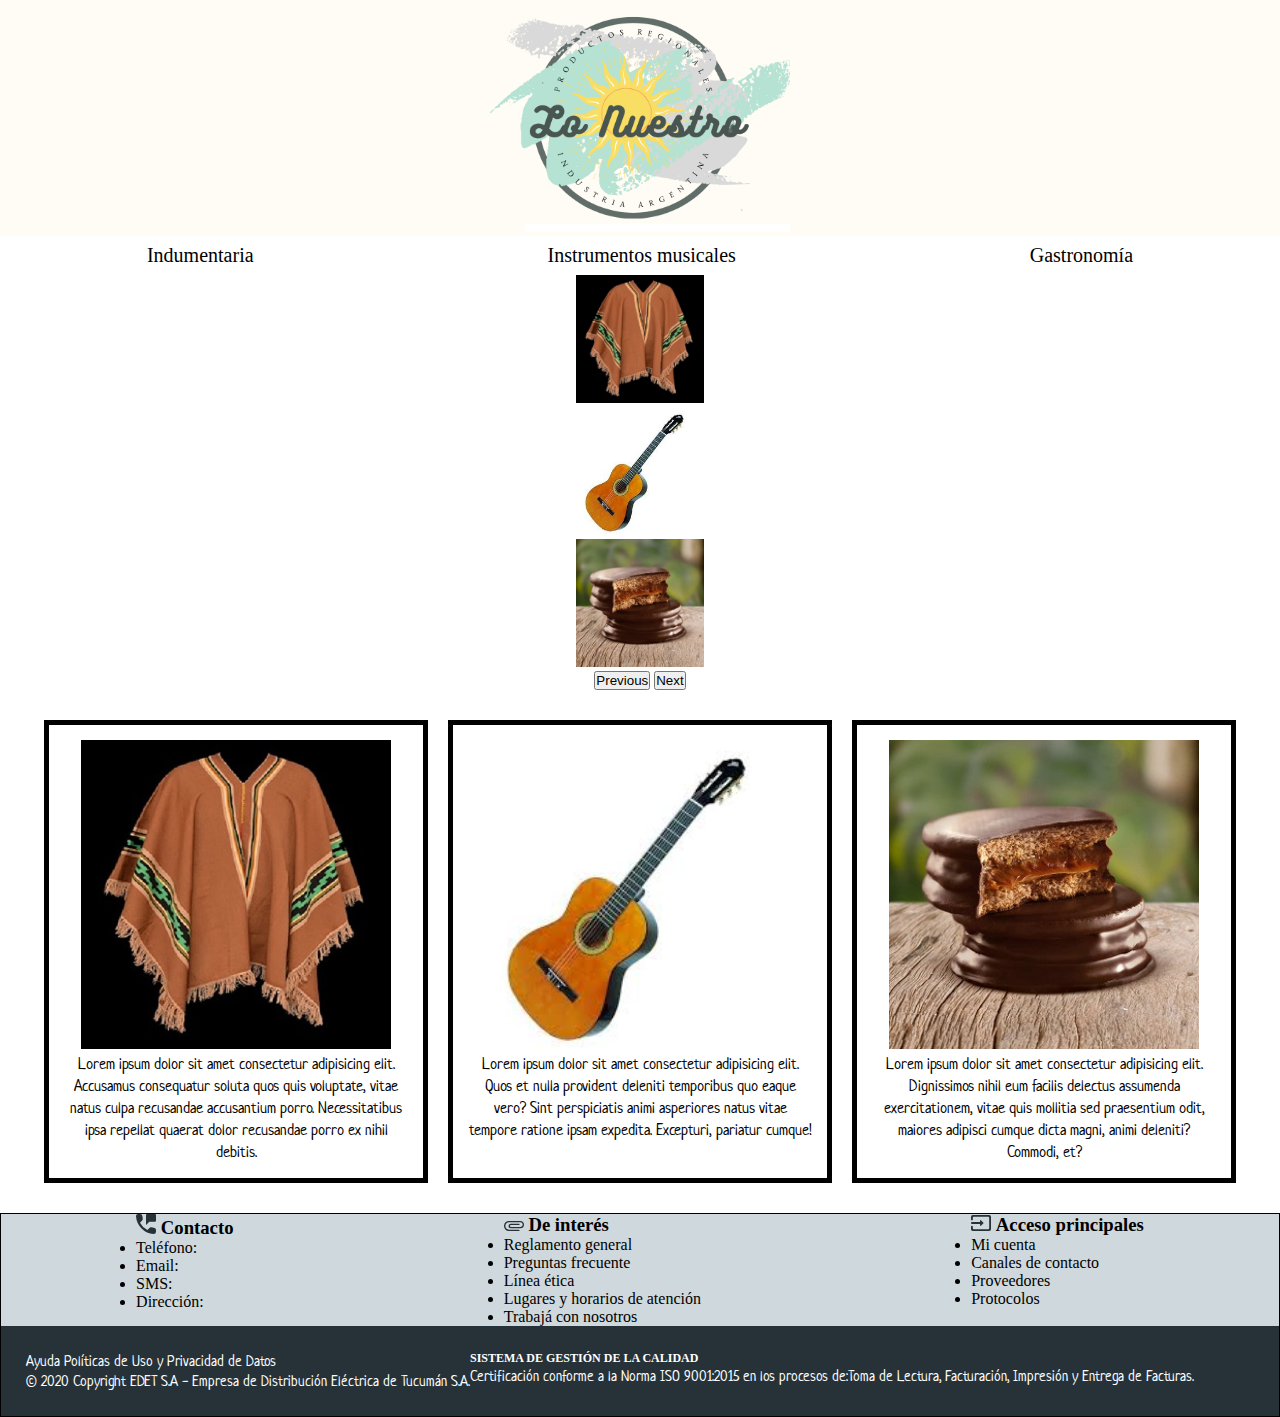
<file: index.html>
<!DOCTYPE html>
<html lang="en">
<head>
    <meta charset="UTF-8">
    <meta http-equiv="X-UA-Compatible" content="IE=edge">
    <meta name="viewport" content="width=device-width, initial-scale=1.0">
    <link rel="stylesheet" href="style/style.css">
    <title>Home</title>
    <link href="https://cdn.jsdelivr.net/npm/bootstrap@5.3.0-alpha3/dist/css/bootstrap.min.css" rel="stylesheet" integrity="sha384-KK94CHFLLe+nY2dmCWGMq91rCGa5gtU4mk92HdvYe+M/SXH301p5ILy+dN9+nJOZ" crossorigin="anonymous">
    <link rel="preconnect" href="https://fonts.googleapis.com">
<link rel="preconnect" href="https://fonts.gstatic.com" crossorigin>
<link href="https://fonts.googleapis.com/css2?family=Mulish:ital,wght@0,400;1,300&family=Neucha&display=swap" rel="stylesheet">
<link rel="icon" href="assets/iconos/logo-_1_.ico">
<meta name="viewport" content="user-scalable=no, width=device-width, initial-scale=1.0, maximum-scale=1.0, minimum-scale=1.0">
<link
    rel="stylesheet"
    href="https://cdnjs.cloudflare.com/ajax/libs/animate.css/4.1.1/animate.min.css"
  />

    
</head>
<body>
    <div class="container11">
    <header>
        <div class="logo"><img src="assets/logo/logo (1).png" alt=""></div>
        <nav>
            <ul>
                <li class="nav-sombreado"><a href="pages/Indumentaria.html">Indumentaria</a></li>
                <li class="nav-sombreado"><a href="pages/instrumentos.html">Instrumentos musicales</a></li>
                <li class="nav-sombreado"><a href="pages/gastronomía.html">Gastronomía</a></li>
            </ul>
        </nav>
    </header>
    <main>
         <div id="carouselExampleAutoplaying" class="carousel side" data-bs-ride="carousel">
            <div class="carousel-inner">
              <div class="carousel-item active">
                <img src="assets/indumentaria/poncho.jpg" class="d-block w-100" alt="...">
              </div>
              <div class="carousel-item">
                <img src="assets/instrumentos/guitarra.jpg" class="d-block w-100" alt="...">
              </div>
              <div class="carousel-item">
                <img src="assets/gastronomia/alfajor-negro-relleno-de-dulce-de-leche.jpg" class="d-block w-100" alt="...">
              </div>
            </div>
            <button class="carousel-control-prev" type="button" data-bs-target="#carouselExampleAutoplaying" data-bs-slide="prev">
              <span class="carousel-control-prev-icon" aria-hidden="true"></span>
              <span class="visually-hidden">Previous</span>
            </button>
            <button class="carousel-control-next" type="button" data-bs-target="#carouselExampleAutoplaying" data-bs-slide="next">
              <span class="carousel-control-next-icon" aria-hidden="true"></span>
              <span class="visually-hidden">Next</span>
            </button>
          </div>
        
        <section class="contenedor">
            <div class="caja"><a href="pages/Indumentaria.html"><img src="assets/indumentaria/poncho.jpg" alt=""></a>
                <p>Lorem ipsum dolor sit amet consectetur adipisicing elit. Accusamus consequatur soluta quos quis voluptate, vitae natus culpa recusandae accusantium porro. Necessitatibus ipsa repellat quaerat dolor recusandae porro ex nihil debitis.</p></div>
        
            <div class="caja"><a href="pages/instrumentos.html"><img src="assets/instrumentos/guitarra.jpg" alt=""></a>
            <p>Lorem ipsum dolor sit amet consectetur adipisicing elit. Quos et nulla provident deleniti temporibus quo eaque vero? Sint perspiciatis animi asperiores natus vitae tempore ratione ipsam expedita. Excepturi, pariatur cumque!</p></div>
       
       
            <div class="caja"><a href="pages/gastronomía.html"><img src="assets/gastronomia/alfajor-negro-relleno-de-dulce-de-leche.jpg" alt=""></a>
            <p>Lorem ipsum dolor sit amet consectetur adipisicing elit. Dignissimos nihil eum facilis delectus assumenda exercitationem, vitae quis mollitia sed praesentium odit, maiores adipisci cumque dicta magni, animi deleniti? Commodi, et?</p></div>
        </section>
        
    </main>
    

    <footer>
        <section class="footer1">
        <div>
            <h3><img class="icon" src="assets/iconos/telefono.svg" alt="Contacto"> <b>Contacto</b></h3>
            <ul>
                <li>Teléfono:</li>
                <li>Email:</li>
                <li>SMS:</li>
                <li>Dirección:</li>
            </ul>
        </div>
        <div>
            <h3><img class="icon" src="assets/iconos/clip.svg" alt="Contacto"> <b>De interés
            </b></h3>
            <ul>
                <li>Reglamento general</li>
                <li>Preguntas frecuente</li>
                <li>Línea ética</li>
                <li>Lugares y horarios de atención</li>
                <li>Trabajá con nosotros</li>
            </ul>
        </div>
        <div>
            <h3><img class="icon" src="assets/iconos/principal.svg" alt="Contacto"> <b>Acceso principales</b></h3>
            <ul>
                <li>Mi cuenta</li>
                <li>Canales de contacto</li>
                <li>Proveedores</li>
                <li>Protocolos</li>
            </ul>
        </div>
    </section>
    <section class="footer2">
        <div>
           <p>Ayuda     Políticas de Uso y Privacidad de Datos </p>   
            <p>© 2020 Copyright EDET S.A - Empresa de Distribución Eléctrica de Tucumán S.A.</p>
        </div>
        <div class="ultimotext">
            <h3>SISTEMA DE GESTIÓN DE LA CALIDAD</h3>
            <p> Certificación conforme a la Norma ISO 9001:2015 en los procesos de:Toma de Lectura, Facturación, Impresión y Entrega de Facturas.
                </p>
        </div>
    </section>
    </footer>
    </div>

    <script src="https://cdn.jsdelivr.net/npm/bootstrap@5.3.0-alpha3/dist/js/bootstrap.bundle.min.js" integrity="sha384-ENjdO4Dr2bkBIFxQpeoTz1HIcje39Wm4jDKdf19U8gI4ddQ3GYNS7NTKfAdVQSZe" crossorigin="anonymous"></script>
</body>
</html>
</file>
<file: style/style.css>
* {
    margin: 0;
    padding: 0;
    box-sizing: border-box;
   
}

.conteiner11{
    background-color: aqua;
    width: 70%;
    max-width: 1200px; 
    
}

header div{
    width: 100%;
    background-color: #fffcf5;
    text-align: center;

}
header div img{
   max-width: 100%;
   width: 300px;
}

header nav ul{ 
   
    display: flex;
    justify-content:space-around;
    align-items: center;
    list-style: none;
    font-size: 20px;
    padding: 0;
   background-image:url(https://static5.depositphotos.com/1038117/460/i/600/depositphotos_4608292-stock-photo-texture-fresh-wood-background.jpg);
   font-weight: 500;
}
header nav ul li a{
    text-decoration: none;
    color: black;
}
.nav-sombreado{
    padding: 8px 12px ;
    border-radius: 3px;
    flex: 1 0 auto;
    text-align: center;
}
.nav-sombreado:hover{
background-color:hsl(51, 70%, 55%) ;
transition: 0.2s;
}


#carouselExampleAutoplaying{
    width: 50%;
    text-align: center;
    display: block;
    margin: auto;
   
    
}

p{
    font-family: 'Neucha', cursive;
}
.carousel-inner div img{
    width: 20%;
    height: 30%;
   
}

.carousel-item{
transition-duration: 3s;
}

h2{
    font-family:cursive;
}

.contenedor{
    
    display: flex;
    flex-wrap: wrap;
    justify-content: center ;
    margin: 20px 0;
}
.caja{
    width: 30%;
    padding: 15px;
    text-align: center;
    margin: 10px;
    border: 5px solid black;
    overflow:auto;
    animation:rollIn;
    animation-duration: 3s;
}
.caja img{
    width: 90%;

}

footer{
    max-width: 100%;
    border: 1px solid black;
}

.footer1{
    background-color: #cfd8dc ;
    display: flex;
    flex-wrap: wrap;
    justify-content:space-around;
    
}

.icon{
    width: 20px;
}

.footer2{
    background-color: #263238;
    color: white;
    display: flex;
    font-size: 15px;
    padding: 25px;
    
}
.ultimotext h3{
    font-size: 12px;
}




@media (max-width: 600px){
    .contenedor{
        flex-direction: column;
        align-items: center;
        text-align: center;

    }
    .caja{
        width: 80%;
    }
}

@media (max-width: 556px){
    header nav ul {
        flex-direction: column;
        align-items: center;
       
    }
}
</file>
